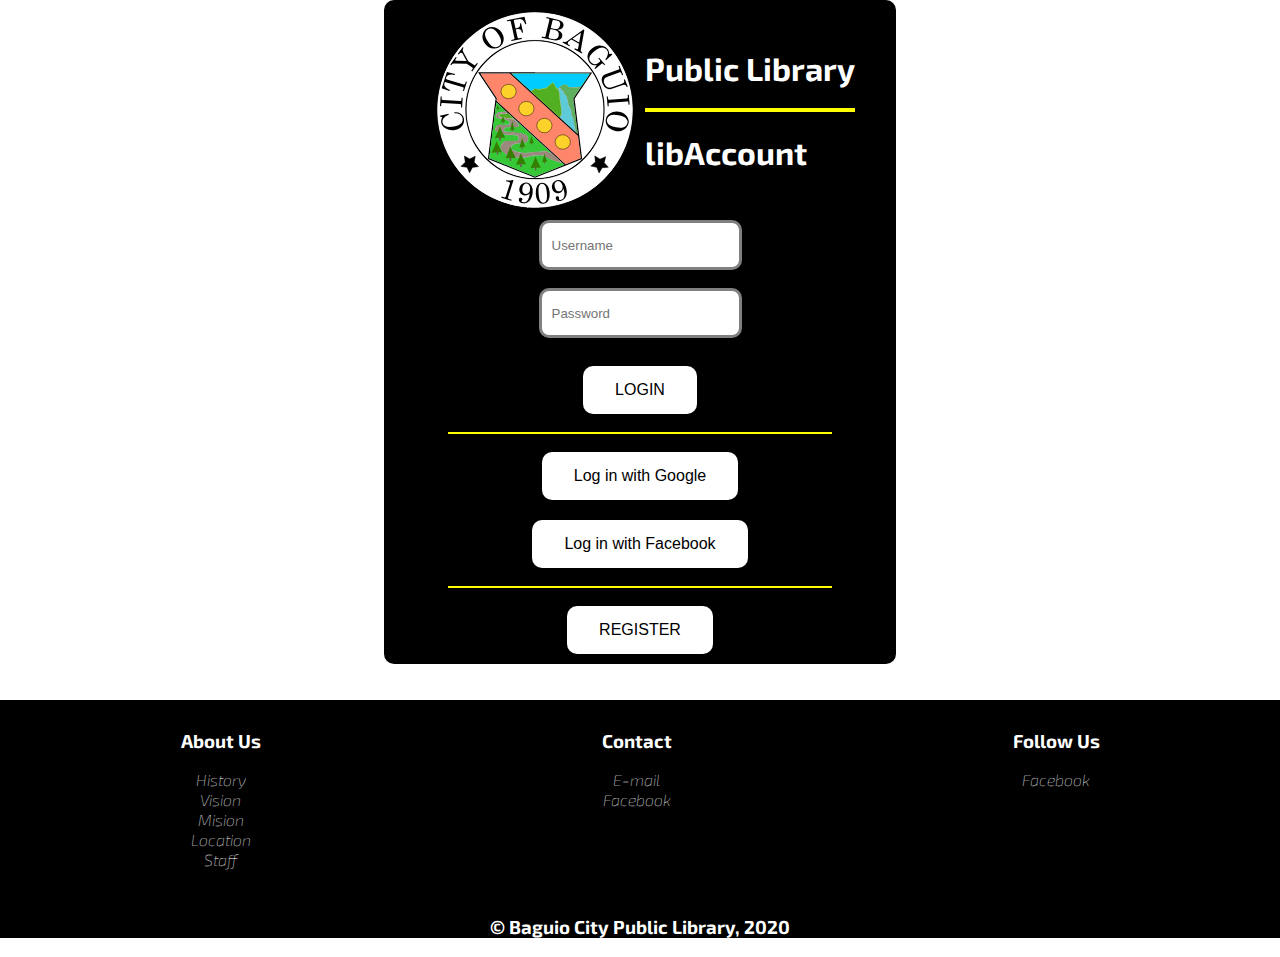
<file: LibrarySystem/login.html>
<!DOCTYPE html>
<html lang="en">

<head>
    <title>Baguio Public Library</title>

    <link rel="stylesheet" href="style/css/style_general.css" type="text/css">
    <link rel="stylesheet" href="style/css/style_login.css" type="text/css">
    <link href="https://fonts.googleapis.com/css2?family=Baloo+Paaji+2&family=Dosis&family=Exo+2&display=swap" rel="stylesheet">

    <meta charset="UTF-8">
    <meta name="viewport" content="width=device-width, initial-scale=1.0">
</head>

<body>
    <main >
        <div class="container">
            <div id="top-section">
                <img src="assets/images/logos/final_BGC-Logo.svg" alt="logo" width="200px" height="200px">

                <div>
                    <h1>Public Library</h1>
                    <hr id="hr-divider">
                    <h1>libAccount</h1>
                </div>

            </div>
            <div id="login-section">
                
                <form action="">
                    <input type="text" placeholder="Username" />
                </form>
                <br>

                <form action="">
                    <input type="text" placeholder="Password" />
                </form>
                <br>

                <button type="button" class="login-button">LOGIN</button>

            </div>

            <hr class="hr-divider-2">

            <div id="regis-section">
                <button type="button" class="login-button">Log in with Google</button>
                <br>
                <button type="button" class="login-button">Log in with Facebook</button>
            
                <hr class="hr-divider-2">

                <button type="button" class="login-button">REGISTER</button>

            </div>

           

        </div>
    </main>

    <br>
    <br>
    <!-- FOOTER -->
    <footer>
        <div class="wrap-content" id="flex-box-footer">
            <div id="col-1" class="grid">
                <div class="content">
                    <h3>About Us</h3>
                    <ul>
                        <li><a href="">History</a></li>
                        <li><a href="">Vision</a></li>
                        <li><a href="">Mision</a></li>
                        <li><a href="https://www.google.com/maps/place/Baguio+City+Public+Library/@16.4085155,120.5924522,17z/data=!3m1!4b1!4m5!3m4!1s0x3391a1696c5c432f:0xb84c4bfa4b7541d7!8m2!3d16.4085155!4d120.5946462"
                                target="_blank">
                                Location</a></li>
                        <li><a href="">Staff</a></li>
                    </ul>
                </div>
            </div>

            <div id="col-3" class="grid">
                <div class="content">
                    <h3>Contact</h3>
                    <ul>
                        <li><a href="mailto:baguiocitypubliclibrary@gmail.com">E-mail</a></li>
                        <li><a href="https://www.facebook.com/baguiocitypubliclibrary/">Facebook</a></li>
                    </ul>
                </div>
            </div>

            <div id="col-2" class="grid">
                <div class="content">
                    <h3>Follow Us</h3>
                    <ul>
                        <li><a href="">Facebook</a></li>
                    </ul>
                </div>
            </div>


        </div>

        <div id="copyright">
            <h3>© Baguio City Public Library, 2020</h3>
        </div>
    </footer>


</body>

</html>
</file>
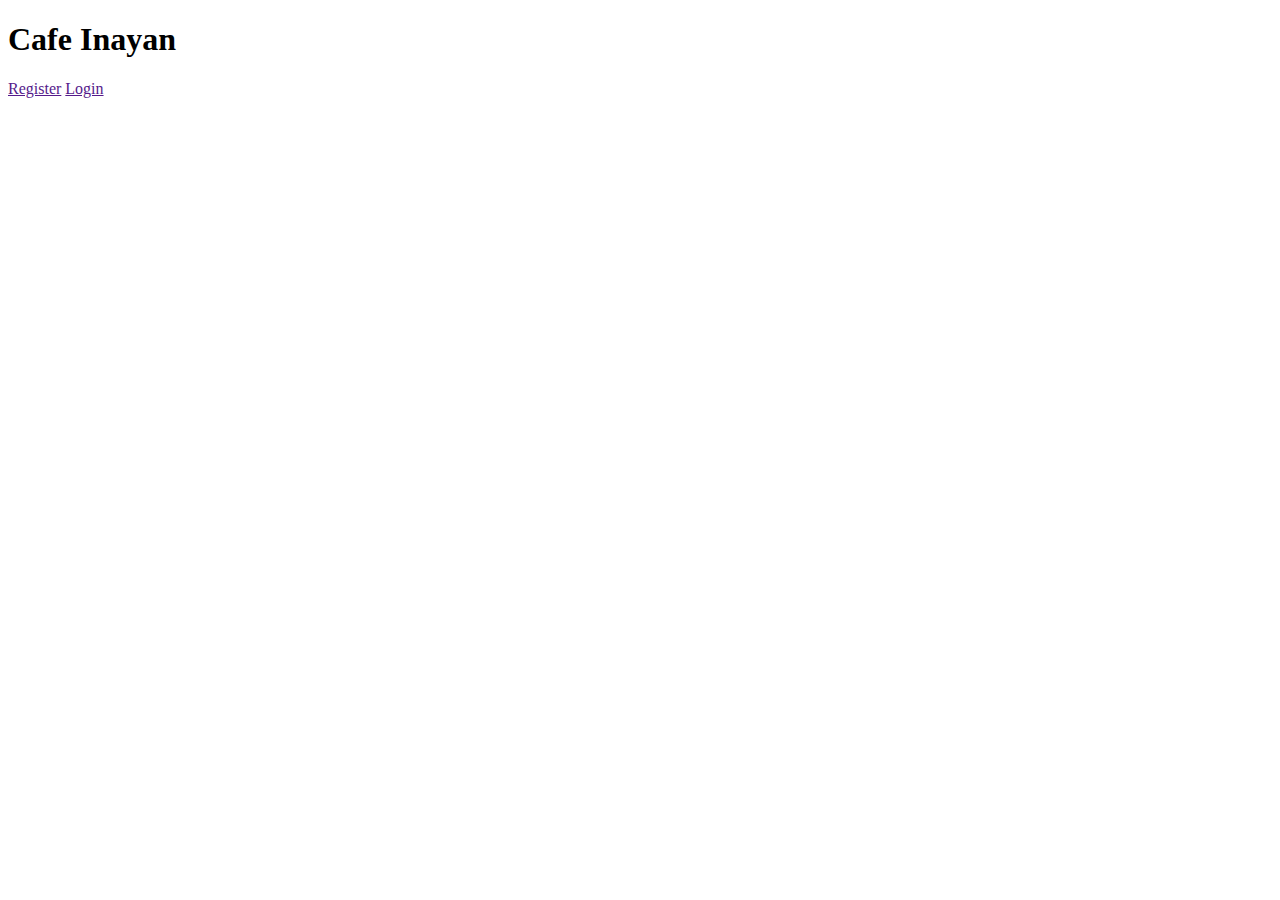
<file: LibrarySystem/pages/beverages.html>
<!DOCTYPE html>
<html lang="en">
<head>
    <meta charset="UTF-8">
    <meta name="viewport" content="width=device-width, initial-scale=1.0">
    <!-- <link rel="stylesheet" href="../style/sass/style.css" type="text/css">
    <link rel="stylesheet" href="../style/sass/beverages_style.css" type="text/css"> -->

    <title>Beverages</title>
</head>
<body>
    <header>
        <div class="container">
            <div id="titlePage">
                <h1>Cafe Inayan</h1>
            </div>
    
            <div id="buttons" >
                <nav>
                    <a href="">Register</a>
                    <a href="">Login</a>
                </nav>
            </div>
        </div>
    </header>
</body>
</html>
</file>
<file: LibrarySystem/style/css/style_general.css>
@font-face {
    font-family: 'Baloo Paaji 2';
    src: url("../../assets/fonts/Baloo_Paaji_2/BalooPaaji2-Bold.ttf");
    src: url("../../assets/fonts/Baloo_Paaji_2/BalooPaaji2-ExtraBold.ttf");
    src: url("../../assets/fonts/Baloo_Paaji_2/BalooPaaji2-Medium.ttf");
    src: url("../../assets/fonts/Baloo_Paaji_2/BalooPaaji2-Regular.ttf");
    src: url("../../assets/fonts/Baloo_Paaji_2/BalooPaaji2-SemiBold.ttf");
  }
  
  @font-face {
    font-family: 'Dosis';
    src: url("../../assets/fonts/Dosis/Dosis-VariableFont_wght.ttf");
    src: url("../../assets/fonts/Dosis/static/Dosis-Bold.ttf");
    src: url("../../assets/fonts/Dosis/static/Dosis-ExtraBold.ttf");
    src: url("../../assets/fonts/Dosis/static/Dosis-ExtraLight.ttf");
    src: url("../../assets/fonts/Dosis/static/Dosis-Light.ttf");
    src: url("../../assets/fonts/Dosis/static/Dosis-Medium.ttf");
    src: url("../../assets/fonts/Dosis/static/Dosis-Regular.ttf");
    src: url("../../assets/fonts/Dosis/static/Dosis-SemiBold.ttf");
  }
  
  @font-face {
    font-family: 'Exo 2';
    src: url("../../assets/fonts/Exo_2/Exo2-VariableFont_wght.ttf");
    src: url("../../assets/fonts/Exo_2/Exo2-VariableFont_wght.ttf");
    src: url("../../assets/fonts/Exo_2/static/Exo2-Black.ttf");
    src: url("../../assets/fonts/Exo_2/static/Exo2-BlackItalic.ttf");
    src: url("../../assets/fonts/Exo_2/static/Exo2-Bold.ttf");
    src: url("../../assets/fonts/Exo_2/static/Exo2-BoldItalic.ttf");
    src: url("../../assets/fonts/Exo_2/static/Exo2-ExtraBold.ttf");
    src: url("../../assets/fonts/Exo_2/static/Exo2-ExtraBoldItalic.ttf");
    src: url("../../assets/fonts/Exo_2/static/Exo2-ExtraLight.ttf");
    src: url("../../assets/fonts/Exo_2/static/Exo2-ExtraLightItalic.ttf");
    src: url("../../assets/fonts/Exo_2/static/Exo2-Medium.ttf");
    src: url("../../assets/fonts/Exo_2/static/Exo2-Italic.ttf");
    src: url("../../assets/fonts/Exo_2/static/Exo2-Light.ttf");
    src: url("../../assets/fonts/Exo_2/static/Exo2-LightItalic.ttf");
    src: url("../../assets/fonts/Exo_2/static/Exo2-MediumItalic.ttf");
    src: url("../../assets/fonts/Exo_2/static/Exo2-Regular.ttf");
    src: url("../../assets/fonts/Exo_2/static/Exo2-SemiBold.ttf");
    src: url("../../assets/fonts/Exo_2/static/Exo2-SemiBoldItalic.ttf");
    src: url("../../assets/fonts/Exo_2/static/Exo2-Thin.ttf");
    src: url("../../assets/fonts/Exo_2/static/Exo2-ThinItalic.ttf");
  }
  
  * {
    -webkit-box-sizing: border-box;
            box-sizing: border-box;
  }
  
  html {
    scroll-behavior: smooth;
  }
  
  body {
    margin: 0;
    padding: 0;
  }
  
  h1{
    font-family: 'Exo 2', sans-serif;
  }
  
  h2 {
    font-family: 'Baloo Paaji 2', cursive;
  }
  
  a, p, h3{
    font-family: 'Exo 2', sans-serif;
  }
  
  .wrap-content {
    padding: 10px;
    overflow: hidden;
  }
  
  /* --- HEADER --- */
  header {
    overflow: hidden;
    background-color: white;
  }
  
  header #searchBar{
    padding: 10px;
    margin: 10px;
  
  }
  header #searchBar input[type="text"]{
    width: 900px;
    padding: 5px 10px;
    border: 3px solid gray;
    border-radius: 10px;
  }
  header #searchBar input[type=text]:focus{
    outline: none;
  }
  
  header .wrap-content {
    padding: 0 10px;
    display: -webkit-box;
    display: -ms-flexbox;
    display: flex;
  }
  
  header #flexbox-container-1{
    display: flex;
    justify-content: space-evenly;
    align-items: center;
    flex-wrap: wrap;
  
  }
  header .wrap-content #buttons {
    display: flex;
  }
  
  header .wrap-content #buttons nav ul {
    padding: 0;
    display: flex;
    text-align: center;
    list-style-type: none;
    flex-wrap: wrap ;
    
    
  }
  header .wrap-content #buttons nav ul li #nav-dropdown{
    background-color: transparent;
    border: none;
    color: grey;
    font-size: 18px;
  }
  header .wrap-content #buttons nav ul li #nav-dropdown:focus{
    outline: none;
  }
  header .wrap-content #buttons nav ul li #nav-dropdown option{
    background-color: white ;
    outline: none;
  }
  
  header .wrap-content #buttons nav ul li a {
    font-weight: 600;
    letter-spacing: 0.2em;
    color: black;
    text-align: center;
    text-decoration: none;
    padding: 14px 16px;
    border-bottom: solid 4px transparent;
    -webkit-transition: border-bottom-color .3s ease-in-out;
    transition: border-bottom-color .3s ease-in-out;
    -webkit-transition: background-color .3s ease-in-out;
    transition: background-color .3s ease-in-out;
  }
  
  header .wrap-content #buttons nav ul li a:hover {
    background-color: black;
    color: white;
    border-bottom: solid 4px black;
  }

  /* --- FOOTER --- */
  footer{
    background-color: black;
    color: white;
    font-family: "Spartan";
  }
  
  footer #flex-box-footer{
    display: flex;
    text-align: center;
    justify-content: center;
    justify-content: space-around;
  }
  
  footer .grid ul {
    padding: 0px;
  }
  footer .grid ul li{
    list-style-type: none;
  }
  
  footer .grid ul li a{
    color: white;
    text-decoration: none;
    
  }
  footer #copyright{
    text-align: center;
    color: white;
  }
</file>
<file: LibrarySystem/style/css/style_login.css>
.container{
    padding: 0px;
    background-color: black;
    margin-left: 30%;
    margin-right: 30%;
    border-radius: 10px;
  }
  #top-section{
    color: white;
    display: flex;
    justify-content: center;
    align-items: center;
  }
  #hr-divider{
    border: 2px solid yellow;
  }
  .hr-divider-2{
    border: 0.5px solid yellow;
    width: 75%;
  }
  
  #top-section h1{
   padding: 0%;
  }
  #top-section img{
    margin: 10px;
   }
   
   #login-section{
     text-align: center;
   }
   #login-section input[type="text"]{
    padding: 5px 10px;
    border: 3px solid gray;
    border-radius: 10px;
    height: 50px;
    min-width: 30%;
   }
  
   #login-section input[type="text"]:focus{
     outline: none;
   }
  
   .login-button{
    background-color: white; 
    border: none;
    color: black;
    border-radius: 10px;
    padding: 15px 32px;
    margin: 10px;
    text-align: center;
    text-decoration: none;
    display: inline-block;
    font-size: 16px;
   }
   .login-button:focus{
     outline: none;
   }
  #regis-section{
    text-align: center;
  }
</file>
<file: LibrarySystem/style/sass/style.css>
@font-face {
  font-family: 'Spartan';
  src: url("../../assets/fonts/Spartan/Spartan-VariableFont_wght.ttf");
  src: url("../../assets/fonts/Spartan/static/Spartan-Black.ttf");
  src: url("../../assets/fonts/Spartan/static/Spartan-Bold.ttf");
  src: url("../../assets/fonts/Spartan/static/Spartan-ExtraBold.ttf");
  src: url("../../assets/fonts/Spartan/static/Spartan-ExtraLight.ttf");
  src: url("../../assets/fonts/Spartan/static/Spartan-Light.ttf");
  src: url("../../assets/fonts/Spartan/static/Spartan-Medium.ttf");
  src: url("../../assets/fonts/Spartan/static/Spartan-Regular.ttf");
  src: url("../../assets/fonts/Spartan/static/Spartan-SemiBold.ttf");
  src: url("../../assets/fonts/Spartan/static/Spartan-Thin.ttf");
}

@font-face {
  font-family: 'Poppins';
  src: url("../../assets/fonts/Poppins/Poppins-Black.ttf");
  src: url("../../assets/fonts/Poppins/Poppins-BlackItalic.ttf");
  src: url("../../assets/fonts/Poppins/Poppins-Bold.ttf");
  src: url("../../assets/fonts/Poppins/Poppins-BoldItalic.ttf");
  src: url("../../assets/fonts/Poppins/Poppins-ExtraBold.ttf");
  src: url("../../assets/fonts/Poppins/Poppins-ExtraBoldItalic.ttf");
  src: url("../../assets/fonts/Poppins/Poppins-ExtraLight.ttf");
  src: url("../../assets/fonts/Poppins/Poppins-ExtraLightItalic.ttf");
  src: url("../../assets/fonts/Poppins/Poppins-Italic.ttf");
  src: url("../../assets/fonts/Poppins/Poppins-Medium.ttf");
  src: url("../../assets/fonts/Poppins/Poppins-MediumItalic.ttf");
  src: url("../../assets/fonts/Poppins/Poppins-Regular.ttf");
  src: url("../../assets/fonts/Poppins/Poppins-SemiBold.ttf");
  src: url("../../assets/fonts/Poppins/Poppins-SemiBoldItalic.ttf");
  src: url("../../assets/fonts/Poppins/Poppins-Thin.ttf");
  src: url("../../assets/fonts/Poppins/Poppins-ThinItalic.ttf");
}

* {
  -webkit-box-sizing: border-box;
          box-sizing: border-box;
}

html {
  scroll-behavior: smooth;
}

body {
  margin: 0;
  padding: 0;
}

h1, h2, h3 {
  font-family: "Spartan";
  margin: 0;
  padding: 1em 0;
}

p {
  font-family: "Poppins";
  font-weight: bolder;
  margin: 0;
  padding: 1em 0;
}

.wrap-content {
  padding: 10px;
  overflow: hidden;
 
}


header {
  overflow: hidden;
  background-color: white;
}

header #searchBar{
  padding: 10px;
  margin: 10px;

}
header #searchBar input[type="text"]{
  width: 900px;
  padding: 5px 10px;
  border: 3px solid gray;
  border-radius: 10px;
}
header #searchBar input[type=text]:focus{
  outline: none;
}

header .wrap-content {
  padding: 0 10px;
  display: -webkit-box;
  display: -ms-flexbox;
  display: flex;
}

header #flexbox-container-1{
  display: flex;
  justify-content: space-evenly;
  align-items: center;
  flex-wrap: wrap;

}
header .wrap-content #buttons {
  display: flex;
}

header .wrap-content #buttons nav ul {
  padding: 0;
  display: flex;
  text-align: center;
  list-style-type: none;
  flex-wrap: wrap ;
  
  
}
header .wrap-content #buttons nav ul li #nav-dropdown{
  background-color: transparent;
  border: none;
  color: grey;
  font-size: 18px;
}
header .wrap-content #buttons nav ul li #nav-dropdown:focus{
  outline: none;
}
header .wrap-content #buttons nav ul li #nav-dropdown option{
  background-color: white ;
  outline: none;
}

header .wrap-content #buttons nav ul li a {
  font-family: "Spartan";
  font-weight: 600;
  letter-spacing: 0.2em;
  color: black;
  text-align: center;
  text-decoration: none;
  padding: 14px 16px;
  border-bottom: solid 4px transparent;
  -webkit-transition: border-bottom-color .3s ease-in-out;
  transition: border-bottom-color .3s ease-in-out;
  -webkit-transition: background-color .3s ease-in-out;
  transition: background-color .3s ease-in-out;
}

header .wrap-content #buttons nav ul li a:hover {
  background-color: black;
  color: white;
  border-bottom: solid 4px black;
}

.showcase{
  padding: 10px;
}
#page-showcase{
  background-color: grey;
  background-image: url("../../assets/images/background/background_on_work.png");
  background-repeat: no-repeat;
  background-position: center;
  background-size: cover;

  color: whitesmoke;
  display: flex;
  flex-wrap: wrap;
  justify-content: space-around;
}
 #page-showcase #libName{
  display: flex;
  align-items: center;
  padding-top: 5%;
  padding-bottom: 15%;
} 
#page-showcase #libName img{
  height: auto;
  min-width: 30%;
  margin: 10px;
}
#page-showcase #libName h2{
  margin: 10px;
  font-size: 50px;
  font-family: "Spartan";
}

main p {
  font-family: "Spartan";
}

.staff-pic{
  font-size: larger;
  color: whitesmoke;
  background-color: black;
  width: 30%;
  letter-spacing: 12px;
  text-align: center;
}

.staff-pic h3{
  padding: 10px;
}
.flexbox-container-2{
  display: flex;
  justify-content: space-evenly;
  flex-wrap: wrap;
}
.flexbox-container-2 img{
  margin: 10px;
  border: solid 3px black;
}

#checkBooks{
  text-align: center;
}
#checkBeverages{
  text-align: center;
}

.href-hover-effect a{
  font-family: "Spartan";
  font-weight: 600;
  font-size: 20px;
  letter-spacing: 0.2em;
  color: black;
  text-align: center;
  text-decoration: none;
  padding: 14px 16px;
  border-bottom: solid 4px transparent;
  -webkit-transition: border-bottom-color .3s ease-in-out;
  transition: border-bottom-color .3s ease-in-out;
  -webkit-transition: background-color .3s ease-in-out;
  transition: background-color .3s ease-in-out;
}

.href-hover-effect a:hover{
  background-color: black;
  color: whitesmoke;
  border-bottom: solid 4px black;
}

#updates p{
  font-family: "Spartan";
}
#updates h4{
  font-family: "Spartan";
}

#update-cont{
  display: flex;
  justify-content: space-around;
  align-items: center;
  flex-wrap: wrap;
}
#update-cont #cont-1{
  margin: 20px;
  border: solid 4px black;
}
#update-cont #cont-2{
  margin: 20px;
  width: 50%;
}

footer{
  background-color: black;
  color: white;
  font-family: "Spartan";
}
footer #flex-box-footer{
  display: flex;
  text-align: center;
  justify-content: center;
  justify-content: space-around;
}

footer .grid ul {
  padding: 0px;
}
footer .grid ul li{
  list-style-type: none;
}

footer .grid ul li a{
  color: white;
  text-decoration: none;
  
}
footer #copyright{
  text-align: center;
  color: white;
}
/* .right {
  float: right;
}

.left {
  float: left;
} */
/*# sourceMappingURL=style.css.map */

/*=========================LOGING/REGISTER====================*/
</file>
